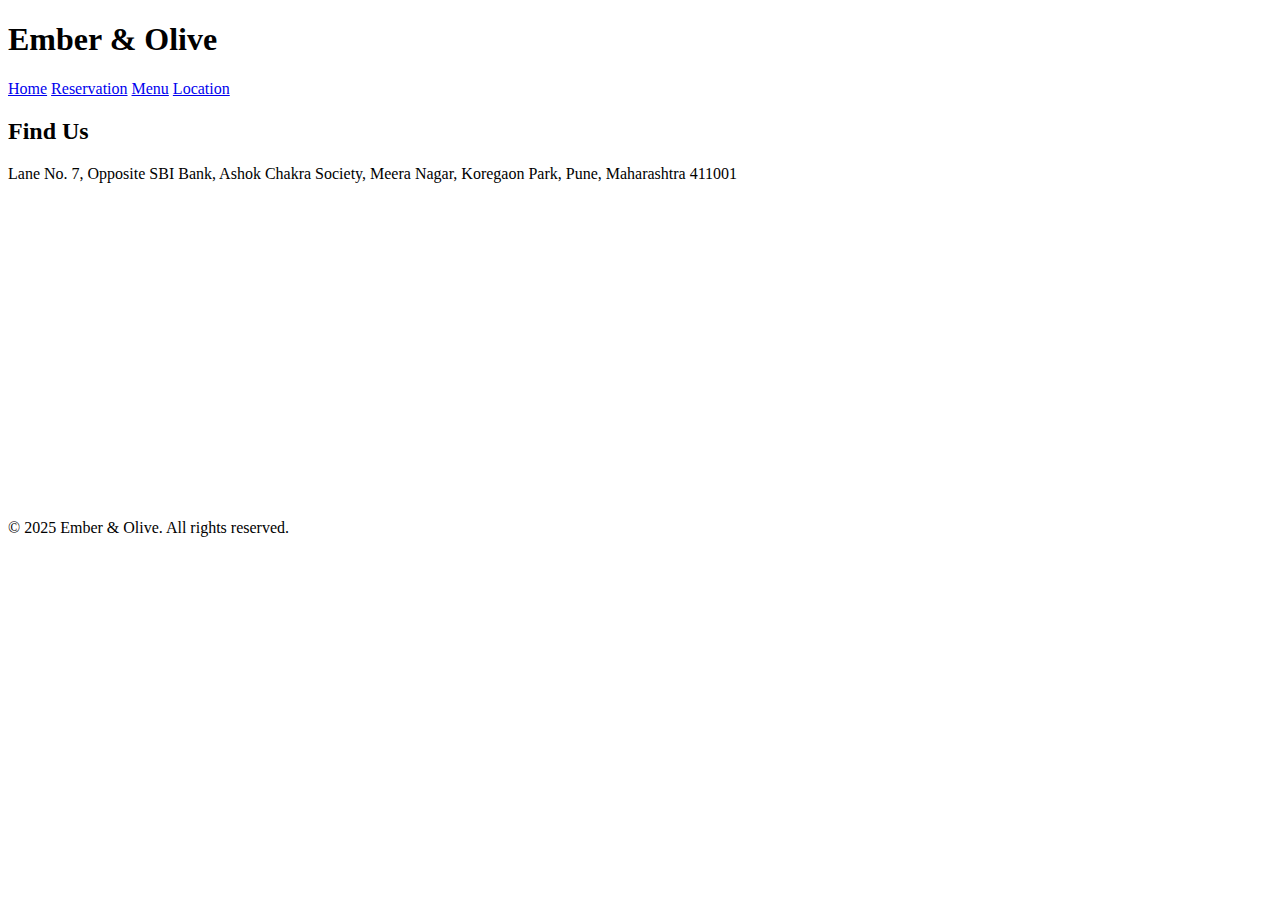
<file: location.html>
<!DOCTYPE html>
<html lang="en">
<head>
  <meta charset="UTF-8" />
  <meta name="viewport" content="width=device-width, initial-scale=1.0" />
  <title>Ember & Olive - Location</title>
  <link href="https://fonts.googleapis.com/css2?family=Ephesis&family=Montserrat:wght@400;600&display=swap" rel="stylesheet">
  <link rel="stylesheet" href="css/style.css">
</head>
<body>
  <header>
    <h1>Ember & Olive</h1>
    <nav>
      <a href="index.html">Home</a>
      <a href="reservation.html">Reservation</a>
      <a href="menu.html">Menu</a>
      <a href="location.html" class="active">Location</a>
    </nav>
  </header>

  <section id="location">
    <h2>Find Us</h2>
    <p>Lane No. 7, Opposite SBI Bank, Ashok Chakra Society, Meera Nagar, Koregaon Park, Pune, Maharashtra 411001</p>
    <iframe 
      src="https://www.google.com/maps/embed?pb=!1m18!1m12!1m3!1d3782.204419044817!2d73.89741841510763!3d18.533898487978865!2m3!1f0!2f0!3f0!3m2!1i1024!2i768!4f13.1!3m3!1m2!1s0x3bc2c107f3e27ee1%3A0xf74289ab94d6cabf!2sLane%20No.%207%2C%20Opposite%20SBI%20Bank%2C%20Ashok%20Chakra%20Society%2C%20Meera%20Nagar%2C%20Koregaon%20Park%2C%20Pune%2C%20Maharashtra%20411001!5e0!3m2!1sen!2sin!4v1707672637367!5m2!1sen!2sin" 
      width="100%" height="300" style="border:0;" allowfullscreen="" loading="lazy">
    </iframe>
  </section>

  <footer>
    <p>&copy; 2025 Ember & Olive. All rights reserved.</p>
  </footer>
</body>
</html>
</file>
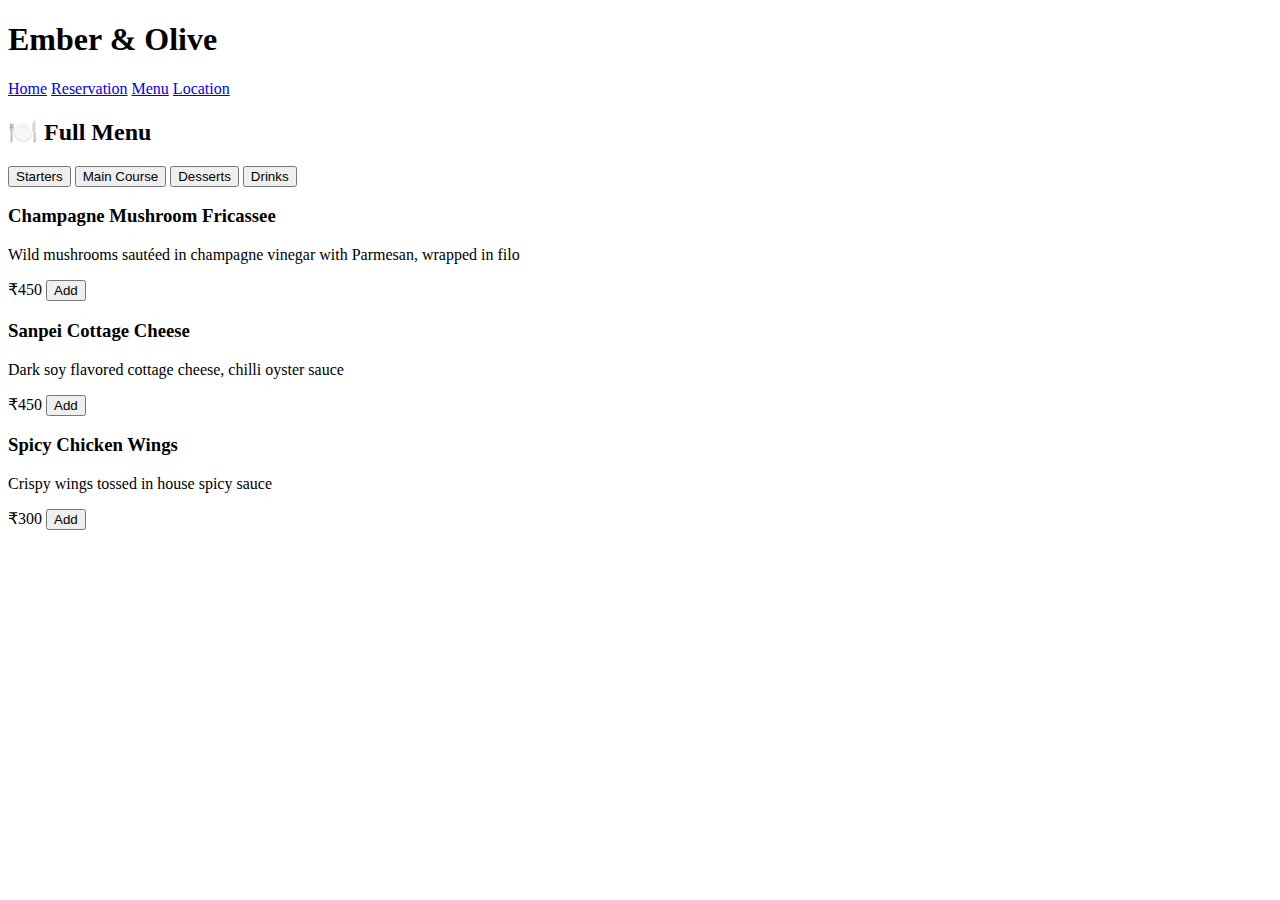
<file: menu.html>
<!DOCTYPE html>
<html lang="en">
<head>
  <meta charset="UTF-8" />
  <meta name="viewport" content="width=device-width, initial-scale=1.0" />
  <title>Ember & Olive - Menu</title>
  <link href="https://fonts.googleapis.com/css2?family=Ephesis&family=Montserrat:wght@400;600&display=swap" rel="stylesheet">
  <link rel="stylesheet" href="css/style.css">
</head>
<body>
  <header>
    <h1>Ember & Olive</h1>
    <nav>
      <a href="index.html">Home</a>
      <a href="reservation.html">Reservation</a>
      <a href="menu.html" class="active">Menu</a>
      <a href="location.html">Location</a>
    </nav>
  </header>

  <section id="fullmenu">
    <h2>🍽️ Full Menu</h2>

    <div class="nav-buttons">
      <button onclick="showCategory('starters')">Starters</button>
      <button onclick="showCategory('main')">Main Course</button>
      <button onclick="showCategory('desserts')">Desserts</button>
      <button onclick="showCategory('drinks')">Drinks</button>
    </div>

    <div id="menu-categories">
      <!-- Starters -->
      <div class="category" id="starters">
        <div class="card">
          <h3>Champagne Mushroom Fricassee</h3>
          <p>Wild mushrooms sautéed in champagne vinegar with Parmesan, wrapped in filo</p>
          <span>₹450</span>
          <button onclick="addToCart('Champagne Mushroom Fricassee',450)">Add</button>
        </div>
        <div class="card">
          <h3>Sanpei Cottage Cheese</h3>
          <p>Dark soy flavored cottage cheese, chilli oyster sauce</p>
          <span>₹450</span>
          <button onclick="addToCart('Sanpei Cottage Cheese',450)">Add</button>
        </div>
        <div class="card">
          <h3>Spicy Chicken Wings</h3>
          <p>Crispy wings tossed in house spicy sauce</p>
          <span>₹300</span>
          <button onclick="addToCart('Spicy Chicken Wings',300)">Add</button>
        </div>
      </div>

      <!-- Main Course -->
      <div class="category" id="main" style="display:none;">
        <div class="card">
          <h3>Wild Mushroom Risotto</h3>
          <p>Porcini, button mushroom, ricotta cheese, truffle oil</p>
          <span>₹600</span>
          <button onclick="addToCart('Wild Mushroom Risotto',600)">Add</button>
        </div>
        <div class="card">
          <h3>Pepper Corn Tenderloin Steak</h3>
          <p>Balsamic reduction, broccoli, garlic potato mash</p>
          <span>₹700</span>
          <button onclick="addToCart('Pepper Corn Tenderloin Steak',700)">Add</button>
        </div>
      </div>

      <!-- Desserts -->
      <div class="category" id="desserts" style="display:none;">
        <div class="card">
          <h3>Flourless Dark Chocolate Mud Cake</h3>
          <p>Rich chocolate mud cake with vanilla ice cream</p>
          <span>₹400</span>
          <button onclick="addToCart('Mud Cake',400)">Add</button>
        </div>
        <div class="card">
          <h3>Pomegranate Panna Cotta
</file>
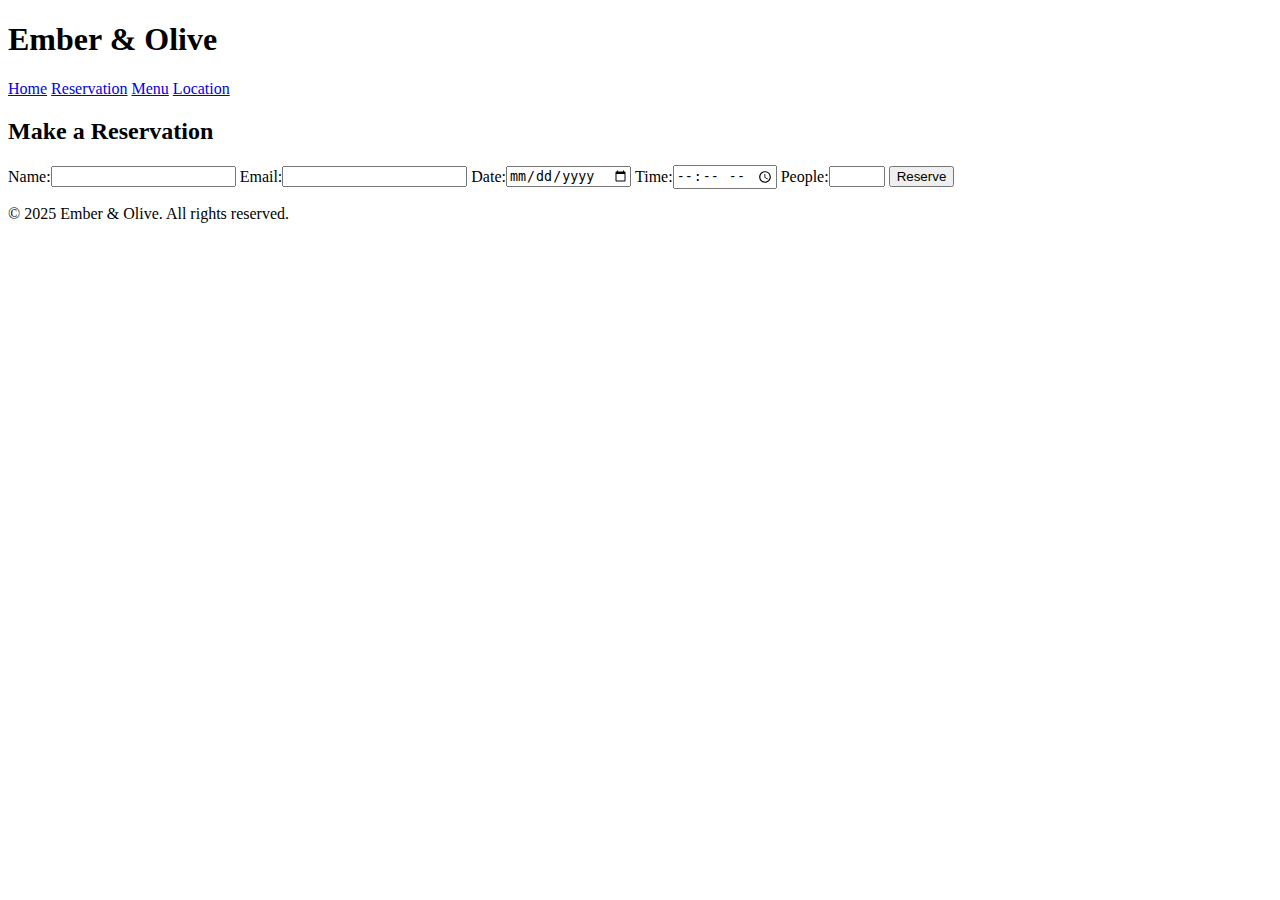
<file: reservation.html>
<!DOCTYPE html>
<html lang="en">
<head>
  <meta charset="UTF-8" />
  <meta name="viewport" content="width=device-width, initial-scale=1.0" />
  <title>Ember & Olive - Reservation</title>
  <link href="https://fonts.googleapis.com/css2?family=Ephesis&family=Montserrat:wght@400;600&display=swap" rel="stylesheet">
  <link rel="stylesheet" href="css/style.css">
</head>
<body>
  <header>
    <h1>Ember & Olive</h1>
    <nav>
      <a href="index.html">Home</a>
      <a href="reservation.html" class="active">Reservation</a>
      <a href="menu.html">Menu</a>
      <a href="location.html">Location</a>
    </nav>
  </header>

  <section id="reservation">
    <h2>Make a Reservation</h2>
    <form id="reservationForm">
      <label>Name:</label><input type="text" id="name" required />
      <label>Email:</label><input type="email" id="email" required />
      <label>Date:</label><input type="date" id="date" required />
      <label>Time:</label><input type="time" id="time" required />
      <label>People:</label><input type="number" id="people" min="1" max="20" required />
      <button type="submit">Reserve</button>
    </form>
    <p id="confirmation"></p>
  </section>

  <script src="js/script.js"></script>
  <footer>
    <p>&copy; 2025 Ember & Olive. All rights reserved.</p>
  </footer>
</body>
</html>
</file>
<file: css/style.css>

</file>
